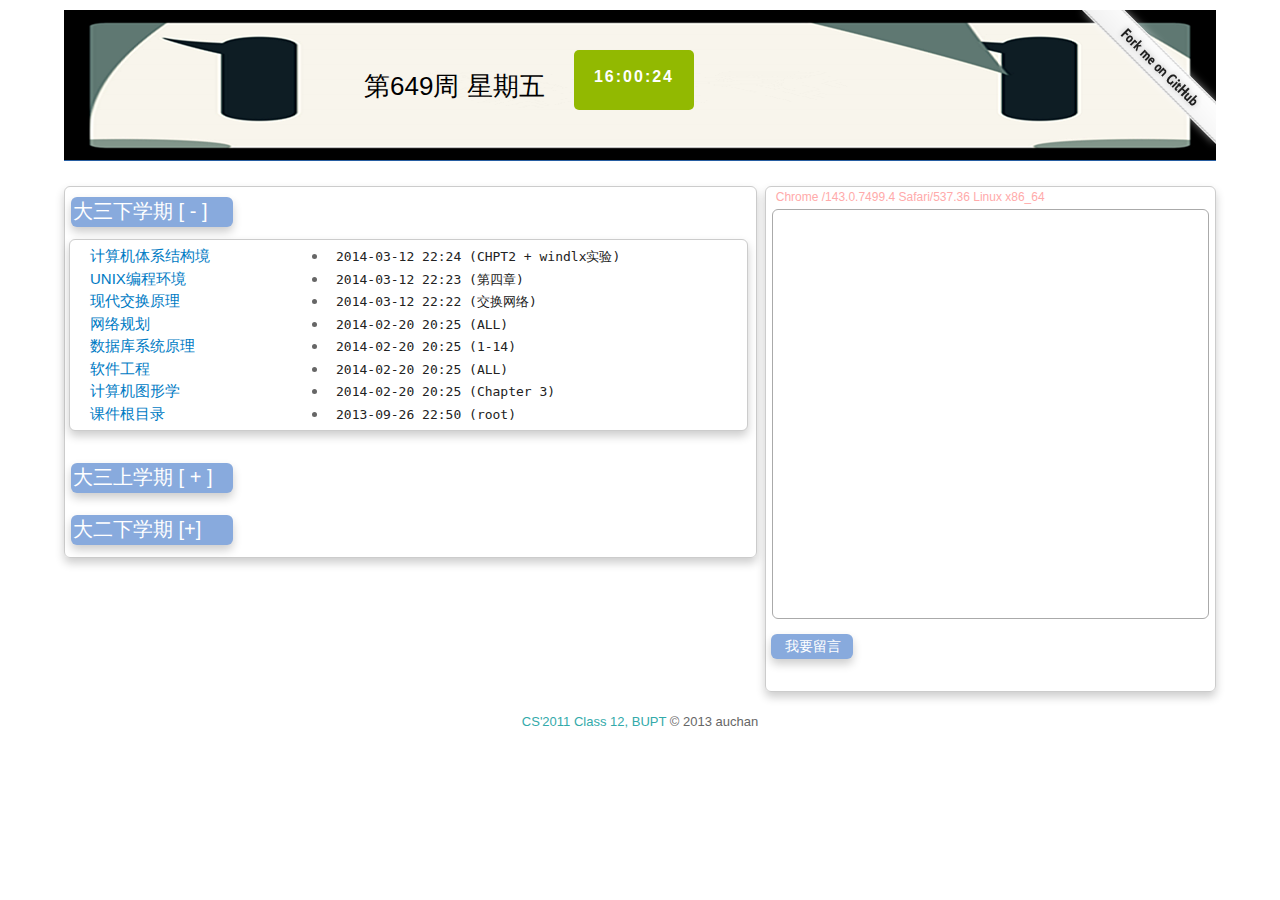
<file: index.html>
﻿<!DOCTYPE html>
<html>
	<head>
		<meta charset='utf-8'>
		<meta http-equiv="X-UA-Compatible" content="IE=edge,chrome=1">
		<meta name="viewport" content="width=device-width, initial-scale=1, maximum-scale=1">
		<!--
		<link rel='stylesheet' type='text/css' href='https://fonts.googleapis.com/css?family=Architects+Daughter' />
		-->
		<link rel="stylesheet" type="text/css" href="stylesheets/stylesheet.css" media="screen" />
		<link rel="shortcut icon" href="favicon.ico" >
		<script src="javascripts/expansion.js"></script>
		<script src="javascripts/clock.js"></script>
		<script src="javascripts/browserInfo.js"></script>
		<script src="javascripts/load_cw_info.js"></script>
		<!--[if lt IE 9]>
		<script src="//html5shiv.googlecode.com/svn/trunk/html5.js"></script>
		<![endif]-->
		<title>Index of courseware</title>
		<style>
		aside code{
		  background-color: #eee;
		  border: solid 1px #dbe7f3;
		  padding: 0 3px;
		}
		aside gist, aside gist-file, aside gist-data{
		  background-color: #eee;
		}
		</style>
	</head>
	<body onload="init()">
		<header>
			<div class="inner">
			    <div id="date"></div>
				<div id="animated_div"><time id="time"></time></div>
				<a href="https://github.com/auchan/courseware">
					<img src="images/forkme_right_white_ffffff.png" id="fork" alt="fork me on github">
				</a>
			</div>
		</header>
		<div id="content-wrapper">
			<div class="inner clearfix">
				 <section id="main-content">
					<div class="cw_block">
						<a href="#none" class="button" onclick="openShutManager(this,'grade3-2',false,'大三下学期 [ - ]','大三下学期 [+]')">大三下学期 [ - ]</a>
						<div id="grade3-2">
							等待加载中...
						</div>
					</div>
					
					<div class="cw_block">
						<a href="#none" class="button" onclick="openShutManager(this,'grade3-1',false,'大三上学期 [ - ]','大三上学期 [+]')">大三上学期 [ + ]</a>
						<div id="grade3-1" style="display:none">
							等待加载中...
						</div>
					</div>
					
					<div class="cw_block">
						<a href="#none" class="button" onclick="openShutManager(this,'grade2-2',false,'大二下学期 [ - ]','大二下学期 [+]')">大二下学期 [+]</a>
						<div id="grade2-2" style="display:none">	
							<!-- 目录内容 -->
							等待加载中...
						</div>
					</div>
				</section>

				<aside id="sidebar" >
					<div id="browser-info"></div>
					<div id="mymessage">
						<script src="https://gist.github.com/auchan/f4b5d75f0795042851bb.js"></script>
					</div>
					<div class="comment">
						<a href="###" class="button" id="cm-button" onclick="openShutManager(this,'box2',false,'关闭留言','我要留言')">我要留言</a>
						<div id="box2" style="display:none">	
							<!-- UY BEGIN -->
							<div id="uyan_frame"></div>
							<script type="text/javascript" src="http://v2.uyan.cc/code/uyan.js?uid=1847549"></script>
							<!-- UY END -->
						</div>
					</div>
				</aside>
			</div>
		</div>
		<footer>
			<a href=".">CS'2011 Class 12, BUPT</a> &copy; 2013 auchan 
		</footer>
		<script>
		function init()
		{		
			startTicking();
			loadXMLDoc("cw/grade3-2.xml", "grade3-2");
			loadXMLDoc("cw/grade3-1.xml", "grade3-1");
			loadXMLDoc("cw/grade2-2.xml", "grade2-2");
			showBrowserInfo();
		}
		</script>
	</body>
</html>
</file>
<file: stylesheets/stylesheet.css>
/* http://meyerweb.com/eric/tools/css/reset/ 
   v2.0 | 20110126
   License: none (public domain)
*/
html, body, div, span, applet, object, iframe,
h1, h2, h3, h4, h5, h6, p, blockquote, pre,
a, abbr, acronym, address, big, cite, code,
del, dfn, em, img, ins, kbd, q, s, samp,
small, strike, strong, sub, sup, tt, var,
b, u, i, center,
dl, dt, dd, ol, ul, li,
fieldset, form, label, legend,
table, caption, tbody, tfoot, thead, tr, th, td,
article, aside, canvas, details, embed, 
figure, figcaption, footer, header, hgroup, 
menu, nav, output, ruby, section, summary,
time, mark, audio, video {
	margin: 0;
	padding: 0;
	border: 0;
	font-size: 100%;
	font: inherit;
	vertical-align: baseline;
}
/* HTML5 display-role reset for older browsers */
article, aside, details, figcaption, figure, 
footer, header, hgroup, menu, nav, section {
	display: block;
}
body {
	line-height: 1;
}
ol, ul {
	list-style: none;
}
blockquote, q {
	quotes: none;
}
blockquote:before, blockquote:after,
q:before, q:after {
	content: '';
	content: none;
}
table {
	border-collapse: collapse;
	border-spacing: 0;
}

/* LAYOUT STYLES */

header {
  position: relative;
  font-family: 'Architects Daughter', 'Helvetica Neue', Helvetica, Arial, serif; 
  background: #eee url(../images/header-bg.png) 0 0 no-repeat;
  border-bottom: solid 1px #275da1;
  width: 1152px;  /* 72em */
  height: 150px;
  margin: auto auto;
}
body {
  font-size: 15px;
  line-height: 1.5; 
  /* background: #fafafa url(../images/body-bg.jpg) 0 0 no-repeat; */
  font-family: 'Helvetica Neue', Helvetica, Arial, serif;
  font-weight: 400;
  color: #666;
}

a {color:#007bc4/*#424242*/; text-decoration:none;}
a:hover {text-decoration:underline}

#date {
  position: absolute;
  left: 300px;
  top: 60px;
  color: #000;
  font-size: 26px;
  font-weight: normal;
  line-height: 1.3;
  letter-spacing: 0;
  width: 500px;
}

.time-font
{
  font-size: 16px;
  color: white;
  letter-spacing: 2px;
}

header h1 {
  letter-spacing: -1px;
  font-size: 72px;
  color: #fff;
  line-height: 1;
  margin-bottom: 0.2em;
  width: 540px;
}

header h2 {
  font-size: 26px;
  color: #9ddcff;
  font-weight: normal;
  line-height: 1.3;
  width: 540px;
  letter-spacing: 0;
}

.inner {
  position: relative;
  width: 1152px;
  margin: auto auto;
}

#content-wrapper {
  border-top: solid 2px #66eee;
  padding-top: 25px;
}

#main-content {
  float: left;
  width: 60%;
 /* min-height: 540px; */
  border: 1px solid #ccc;
  -webkit-border-radius: 6px;-moz-border-radius: 6px;border-radius: 6px;
  -webkit-box-shadow: 0 5px 10px rgba(0, 0, 0, 0.2);-moz-box-shadow: 0 5px 10px rgba(0, 0, 0, 0.2);
  box-shadow: 0 5px 10px rgba(0, 0, 0, 0.2);
}

#main-content img {
  max-width: 60%;
}


aside#sidebar {
  position: relative;
  float: right;
  width: 39%;
  min-height: 504px;
  /* background: transparent url(../images/sidebar-bg.jpg) 0 0 no-repeat; */
  font-size: 12px;
  line-height: 1.8;
  border: 1px solid #ccc;
  -webkit-border-radius: 6px;-moz-border-radius: 6px;border-radius: 6px;
  -webkit-box-shadow: 0 5px 10px rgba(0, 0, 0, 0.2);-moz-box-shadow: 0 5px 10px rgba(0, 0, 0, 0.2);box-shadow: 0 5px 10px rgba(0, 0, 0, 0.2);
}

aside#sidebar p.repo-owner,
aside#sidebar p.repo-owner a {
  font-weight: bold;
}

.cw_line{
  display:block;
  position: relative;
  width: 98%;
  z-index: 1000;float: left;
  min-width: 120px;padding: 5px 0;margin: 2px 0 20px 2px;list-style: none;
  background-color: #ffffff;border: 1px solid #ccc;
  -webkit-border-radius: 6px;-moz-border-radius: 6px;border-radius: 6px;
  -webkit-box-shadow: 0 5px 10px rgba(0, 0, 0, 0.2);-moz-box-shadow: 0 5px 10px rgba(0, 0, 0, 0.2);box-shadow: 0 5px 10px rgba(0, 0, 0, 0.2);
}

.cw_line a{display:inline;}
.cw_line a:hover,.maintainHover{color:#fff; text-decoration:none; background:#39f}

.cw_title{
    float: left;
    position: relative;
	width: 222px;	
	display: inline;
}

#mymessage{
    max-height: 500px;
	overflow: auto;
	position: relative;
	display: block;
	width: 95%;
	height: 400px;
	border: 1px solid #aaa;
	padding: 4px;
	border-radius: 6px;
	margin: auto auto;
}
#mymessage code {
  background-color: #ccc;
  border: solid 1px #dbe7f3;
  padding: 0 3px;
}
#mymessage p{
	font-size: 15px;
	color: rgb(100,100,100);
}

.myscrollbar {
scrollbar-arrow-color: #1E90FF; /*图6,三角箭头的颜色*/
scrollbar-face-color: #B9D3EE; /*图5,立体滚动条的颜色*/
scrollbar-3dlight-color: #666; /*图1,立体滚动条亮边的颜

色*/
scrollbar-highlight-color: #666; /*图2,滚动条空白部分的

颜色*/
scrollbar-shadow-color: #999; /*图3,立体滚动条阴影的颜

色*/
scrollbar-darkshadow-color: #666; /*图4,立体滚动条强阴

影的颜色*/
scrollbar-track-color: #fff; /*图7,立体滚动条背景颜色*/

scrollbar-base-color:#f8f8f8; /*滚动条的基本颜色*/
Cursor:url(mouse.cur); /*自定义个性鼠标*/
}

.comment{
  margin: 5px;
  display: block;
}

.cw_block{
	padding: 2px 2px 2px 2px;
	display: block;
	float:left;
	width: 100%;
}

li date{
  font-family: Monaco, "Bitstream Vera Sans Mono", "Lucida Console", Terminal, monospace;
  color: #222;
  margin-bottom: 30px;
  font-size: 13px;
  //background-color: #f2f8fc;
  //border: 1px dotted #66ccff;
  padding: 0 3px;
  position: relative;
}

#downloads {
  margin-bottom: 40px;
}

a.button {
  display: block;
  width: 134px;
  height: 58px;
  line-height: 1.2;
  font-size: 23px;
  color: #fff;
  padding-left: 68px;
  padding-top: 22px;
  font-family: 'Architects Daughter', 'Helvetica Neue', Helvetica, Arial, serif; 
}
a.button small {
  display: block;
  font-size: 11px;
}
header a.button {
  position: absolute;
  right: 0;
  top: 0;
  background: transparent url(../images/github-button.png) 0 0 no-repeat;
}

aside a.button {
  width: 80px;
  height: 20px;
  line-height: 1.0;
  font-size: 14px;
  background-color: #88aadd;
  padding-left: 2px;
  padding-top: 5px;
  font-family: 'Architects Daughter', 'Helvetica Neue', Helvetica, Arial, serif; 
    -webkit-border-radius: 6px;-moz-border-radius: 6px;border-radius: 6px;
  -webkit-box-shadow: 0 5px 10px rgba(0, 0, 0, 0.2);-moz-box-shadow: 0 5px 10px rgba(0, 0, 0, 0.2);box-shadow: 0 5px 10px rgba(0, 0, 0, 0.2);
  margin: 2px 2px 2px 2px;
  margin-top: 2px;
  float:left;
  text-align:center;
}
aside a:hover,.maintainHover{color:#fff; text-decoration:none; background:#99f}
section a.button {
  width: 160px;
  height: 28px;
  line-height: 1.2;
  font-size: 20px;
  background-color: #88aadd;
  padding-left: 2px;
  padding-top: 2px;
  margin-top: 8px;
  margin-left: 4px;
  margin-bottom: 10px;
  font-family: 'Architects Daughter', 'Helvetica Neue', Helvetica, Arial, serif; 
  -webkit-border-radius: 6px; -moz-border-radius: 6px; border-radius: 6px;
  -webkit-box-shadow: 0 5px 10px rgba(0, 0, 0, 0.2); -moz-box-shadow: 0 5px 10px rgba(0, 0, 0, 0.2); box-shadow: 0 5px 10px rgba(0, 0, 0, 0.2);
}
section a:hover,.maintainHover{color:#fff; text-decoration:none; background:#99f}

code, pre {
  font-family: Monaco, "Bitstream Vera Sans Mono", "Lucida Console", Terminal, monospace;
  color: #222;
  margin-bottom: 30px;
  font-size: 13px;
}

code {
  background-color: #f2f8fc;
  border: solid 1px #dbe7f3;
  padding: 0 3px;
}

pre {
  padding: 20px;
  background: #fff;
  text-shadow: none;
  overflow: auto;
  border: solid 1px #f2f2f2;
}
pre code {
  color: #2879d0;
  background-color: #fff;
  border: none;
  padding: 0;
}

ul, ol, dl {
  margin-bottom: 20px;
}


/* COMMON STYLES */

hr {
  height: 1px;
  line-height: 1px;
  margin-top: 1em;
  padding-bottom: 1em;
  border: none;
  background: transparent url('../images/hr.png') 0 0 repeat-x;
}

table {
  width: 100%;
  border: 1px solid #ebebeb;
}

th {
  font-weight: 500;
}

td {
  border: 1px solid #ebebeb;
  text-align: center; 
  font-weight: 300;
}

form {
  background: #f2f2f2;
  padding: 20px;
  
}


/* GENERAL ELEMENT TYPE STYLES */

#main-content h1 {
  font-family: 'Architects Daughter', 'Helvetica Neue', Helvetica, Arial, serif; 
  font-size: 2.8em;
  letter-spacing: -1px;
  color: #474747;
} 

#main-content h1:before {
  content: "/";
  color: #9ddcff;
  padding-right: 0.3em;
  margin-left: -0.9em;
}

#main-content h2 {
  font-family: 'Architects Daughter', 'Helvetica Neue', Helvetica, Arial, serif; 
  font-size: 22px;
  font-weight: bold;
  margin-bottom: 8px;
  color: #474747;
} 
#main-content h2:before {
/*  content: "//"; */
  color: #9ddcff;
  padding-right: 0.3em;
  margin-left: -1.5em;
}

#main-content h3 {
  font-family: 'Architects Daughter', 'Helvetica Neue', Helvetica, Arial, serif; 
  font-size: 18px;
  font-weight: bold;
  margin-top: 24px;
  margin-bottom: 8px;
  color: #474747;
} 
 
#main-content h3:before {
 /* content: "///"; */
  color: #9ddcff;
  padding-right: 0.3em;
  margin-left: -2em;
}
#sidebar  h3 {
  font-size: 18px;
  font-weight: bold;
} 

#main-content h4 {
  font-family: 'Architects Daughter', 'Helvetica Neue', Helvetica, Arial, serif; 
  font-size: 15px;
  font-weight: bold;
  color: #474747;
} 

h4:before {
  content: "////";
  color: #9ddcff;
  padding-right: 0.3em;
  margin-left: -2.8em;
}

#main-content h5 {
  font-family: 'Architects Daughter', 'Helvetica Neue', Helvetica, Arial, serif; 
  font-size: 14px;
  color: #474747;
} 
h5:before {
  content: "/////";
  color: #9ddcff;
  padding-right: 0.3em;
  margin-left: -3.2em;
}

#main-content h6 {
  font-family: 'Architects Daughter', 'Helvetica Neue', Helvetica, Arial, serif; 
  font-size: .8em;
  color: #474747;
} 
h6:before {
  content: "//////";
  color: #9ddcff;
  padding-right: 0.3em;
  margin-left: -3.7em;
}

p {
  margin-bottom: 20px;
}
 
a {
  text-decoration: none;
}

p a {
  font-weight: 400;
}

blockquote {
  font-size: 1.6em;
  border-left: 10px solid #e9e9e9;
  margin-bottom: 20px;
  padding: 0 0 0 30px;
}

ul li {
  list-style: disc inside;
  padding-left: 20px;
}

ol li {
  list-style: decimal inside;
  padding-left: 3px;
}

dl dd {
  font-style: italic;
  font-weight: 100;
}

footer {
  /* background: transparent url('../images/hr.png') 0 0 no-repeat; */
  margin-top: 20px;
  padding-top: 20px;
  padding-bottom: 30px;
  font-size: 13px;
  color: #666;
  width: 100%;
  margin: auto;
  text-align: center; 
}

footer a {
  color: #33aaaa;
}
footer a:hover {
  color: #444;
}

/* MISC */
.clearfix:after {
  clear: both;
  content: '.';
  display: block;
  visibility: hidden;
  height: 0;
}

.clearfix {display: inline-block;}
* html .clearfix {height: 1%;}
.clearfix {display: block;}
  
/* 非通用元素 */
#browser-info
{
  padding-left: 10px;
  display: block;
  color: #faa;
  width: 100%;
}
img#fork
{
  position: absolute; 
  top: 0; 
  right: 0; 
  border: 0;
}
#cm-button
{
  float: left;
  position: relative;
  display: block;
  margin:10px 5px 5px 0;
}
#animated_div
{
  text-align: center;
  width:100px;
  height:40px;
  background:#92B901;
  color:#ffffff;
  position:relative;
  top: 40px;
  left: 500px;
  font-weight:bold;
  font-size:20px;
  padding:10px;
  margin: 10px;
  animation:animated_div 5s infinite;
  -moz-animation:animated_div 5s infinite;
  -webkit-animation:animated_div 5s infinite;
  -o-animation:animated_div 5s infinite;
  border-radius:5px;
  -webkit-border-radius:5px;
}

@keyframes animated_div
{
0%		{transform: rotate(0deg);}
25%		{transform: rotate(20deg);}
50%		{transform: rotate(0deg);}
55%		{transform: rotate(0deg);}
70%		{transform: rotate(0deg);background:#1ec7e6;}
100%	{transform: rotate(-360deg);}
}

@-webkit-keyframes animated_div
{
0%		{-webkit-transform: rotate(0deg);}
25%		{-webkit-transform: rotate(20deg);}
50%		{-webkit-transform: rotate(0deg);}
55%		{-webkit-transform: rotate(0deg);}
70%		{-webkit-transform: rotate(0deg);background:#1ec7e6;}
100%	{-webkit-transform: rotate(-360deg);}
}

@-moz-keyframes animated_div
{
0%		{-moz-transform: rotate(0deg);}
25%		{-moz-transform: rotate(20deg);}
50%		{-moz-transform: rotate(0deg);}
55%		{-moz-transform: rotate(0deg);}
70%		{-moz-transform: rotate(0deg);background:#1ec7e6;}
100%	{-moz-transform: rotate(-360deg);}
}

@-o-keyframes animated_div
{
0%		{transform: rotate(0deg);}
25%		{transform: rotate(20deg);}
50%		{transform: rotate(0deg);}
55%		{transform: rotate(0deg);}
70%		{transform: rotate(0deg);background:#1ec7e6;}
100%	{transform: rotate(-360deg);}
}
</file>
